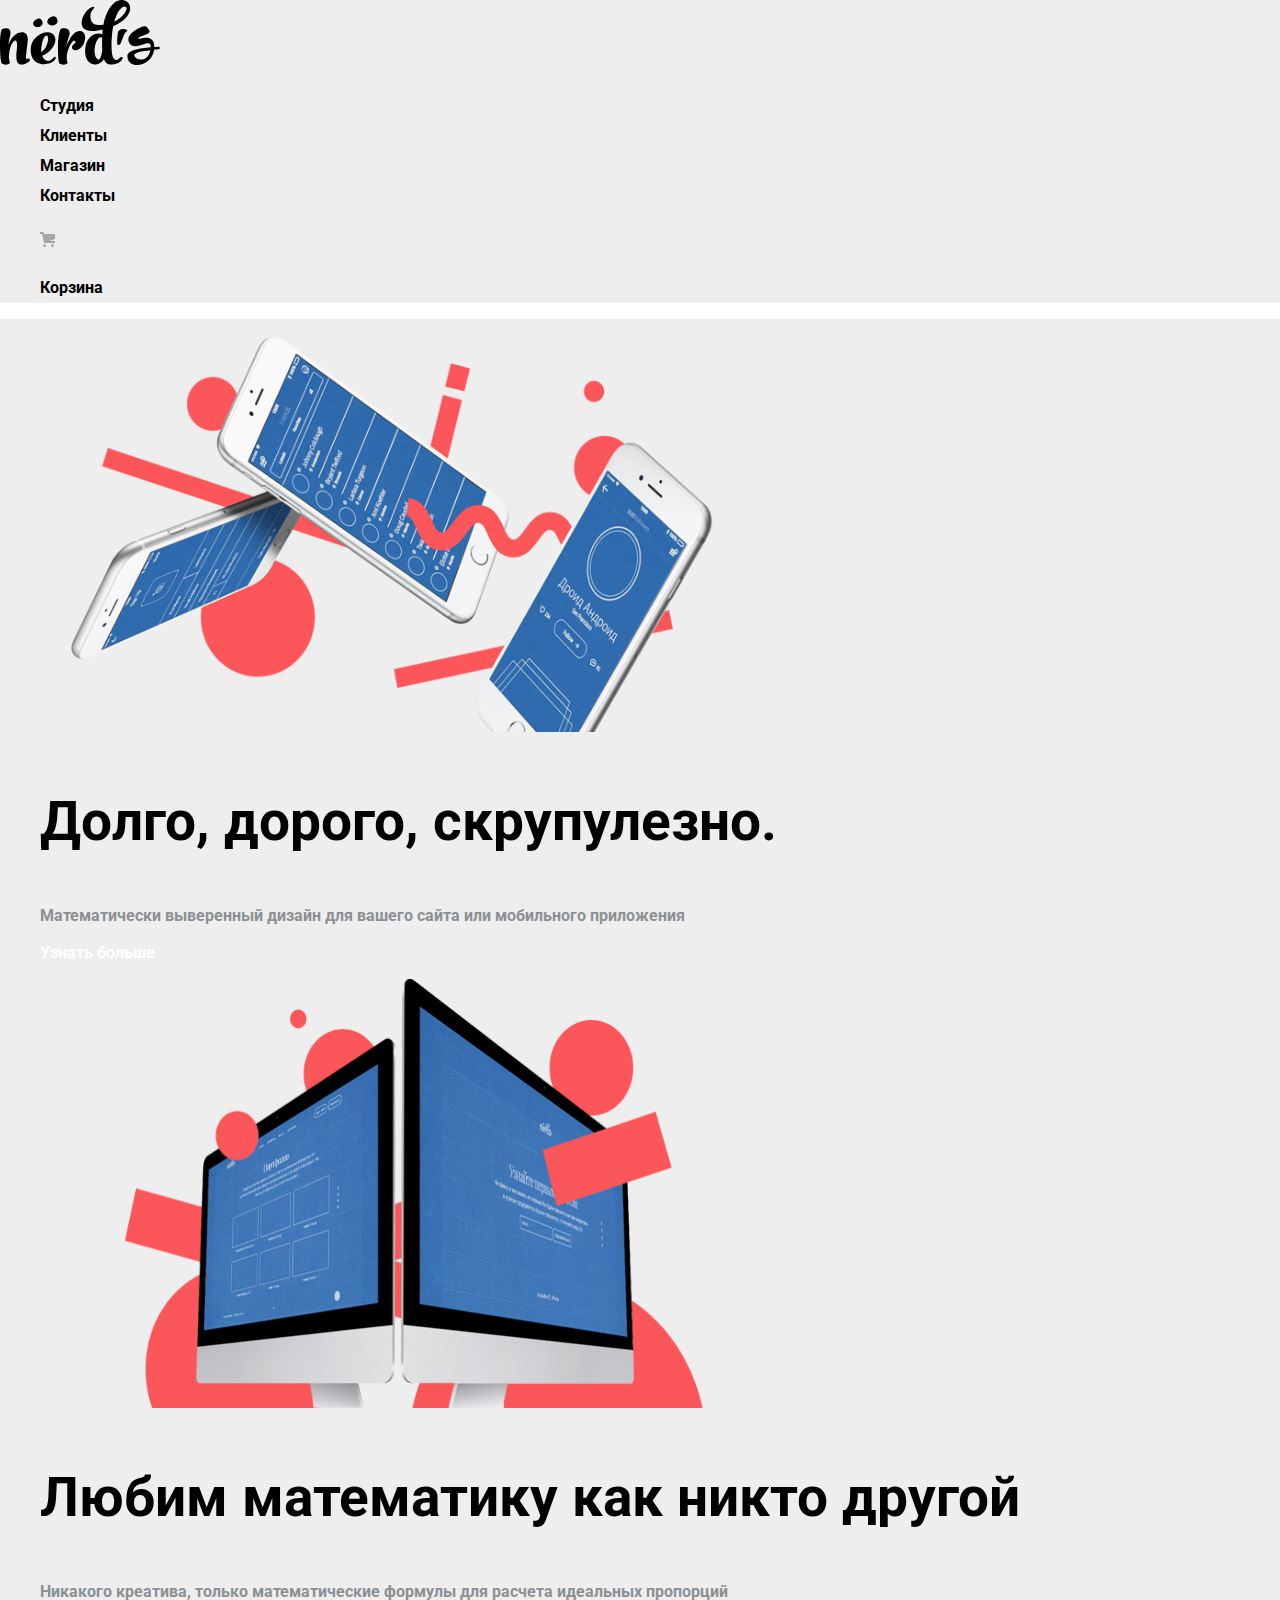
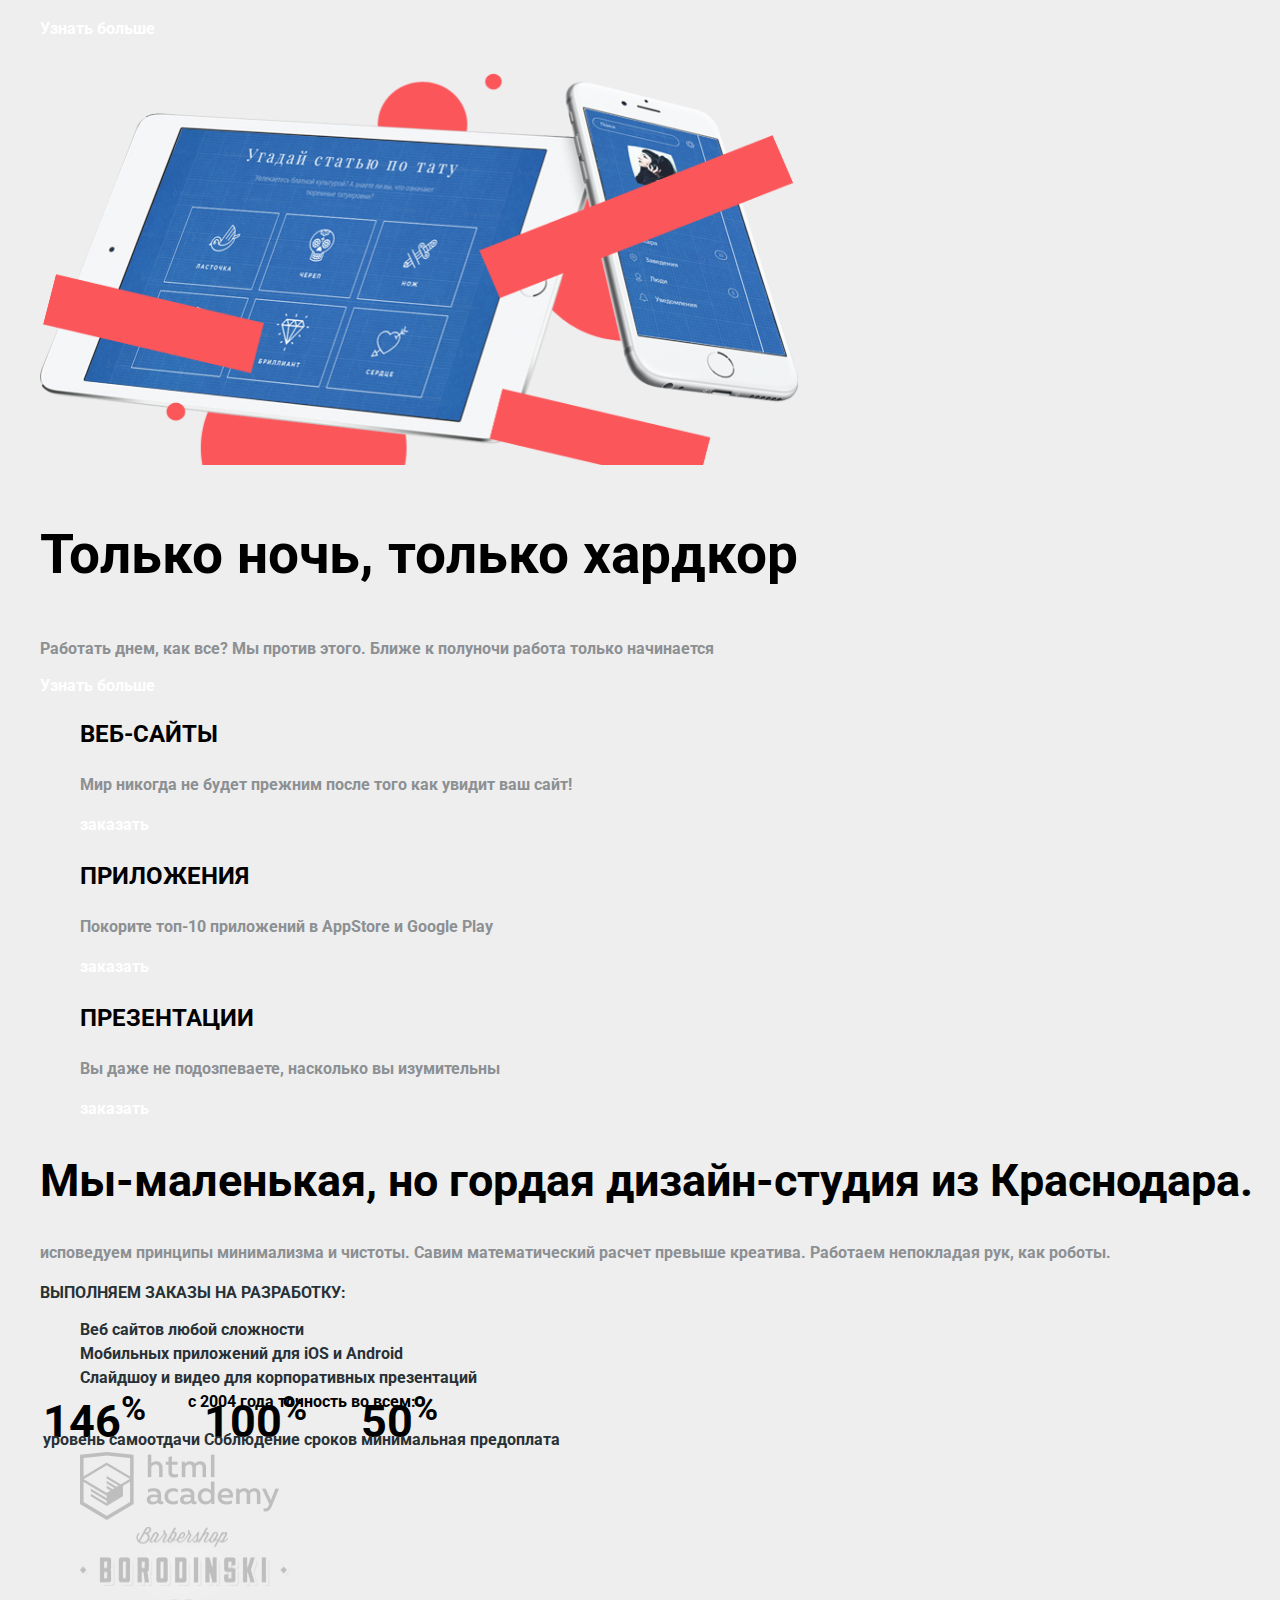
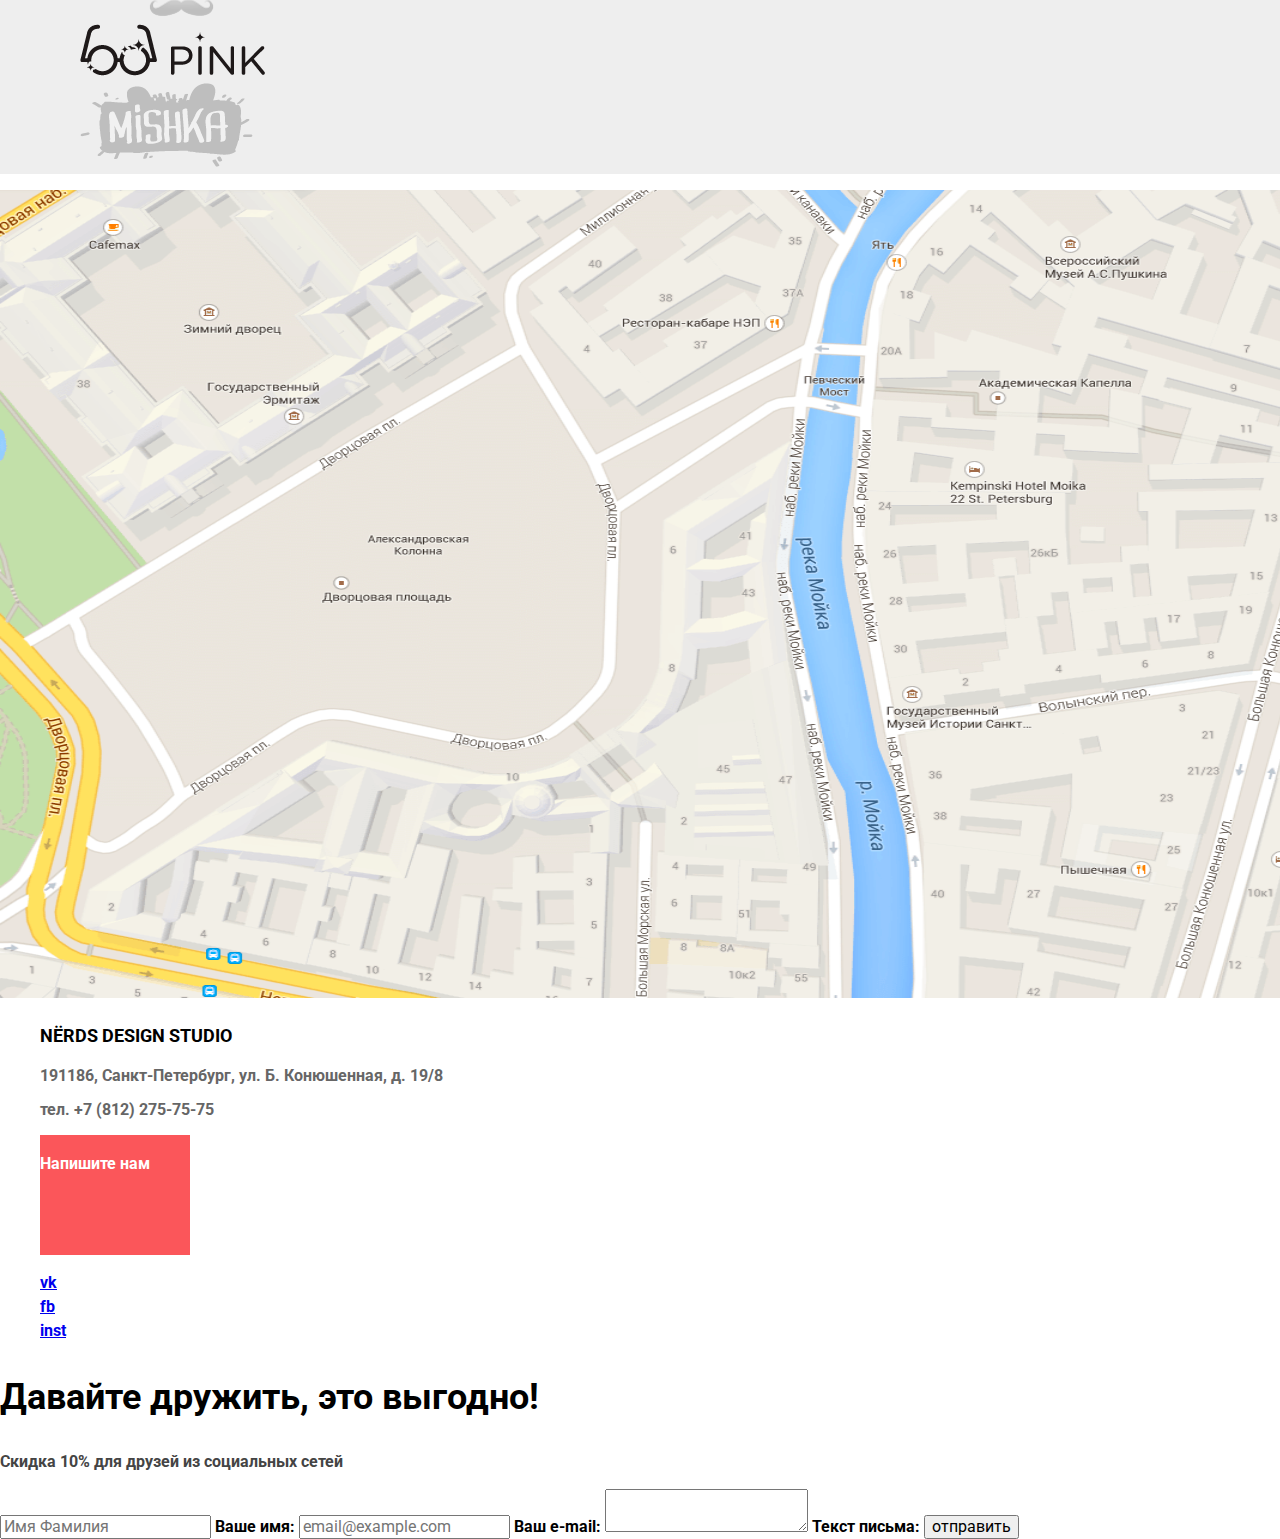
<file: index.html>
<!DOCTYPE html>
	<html lang="ru">
		<head>
			<meta charset="utf-8">
			<title>HTML Academy: Нёрдс</title>
			<link href="https://fonts.googleapis.com/css?family=Roboto:400,500,700&amp;subset=cyrillic" rel="stylesheet">
			<link href="css/normalize.css" rel="stylesheet">
			<link href="css/style.css" rel="stylesheet">
		</head>

		<body>
			<header class="main-header">
				<nav class="user-navigation">
					<a href="#">
						<img class="main-logo" src="img/svg-nerds/nerds-logo.svg" width=160 height=65 alt="логотип nerds">
					</a>
					<ul>
						<li>
							<a href="/">Студия</a>
						</li>
						<li>
							<a href="/">Клиенты</a>
						</li>
						<li>
							<a href="nerds-catalog.html">Магазин</a>
						</li>
						<li>
							<a href="/">Контакты</a>
						</li>
					</ul>
					<ul>
						<li>
							<a href="/">
								<img class="cart-icon" src="img/svg-nerds/cart-icon.svg" width=15 height=15 alt="логотип корзина">
								<p>Корзина</p>
							</a>
						</li>
					</ul>
				</nav>
			</header>
			<main class="main-container">
				<ul class="main-slider">
					<li>
						<a href="/">
							<img src="img/nerds-index-slide1.png" width="698" height="413">
							<p class="first-p-slider">Долго, дорого,  скрупулезно.</p>
							<p class="last-p-slider">Математически выверенный дизайн  для вашего сайта или мобильного приложения</p>
							<p class="btn-p-slider">Узнать больше</p>
						</a>
					</li>
					<li>
						<a href="/">
							<img src="img/nerds-index-slide2.png" width="663" height="430">
							<p class="first-p-slider">Любим математику как никто другой</p>
							<p class="last-p-slider">Никакого креатива, только математические формулы  для расчета идеальных пропорций</p>
							<p class="btn-p-slider">Узнать больше</p>
						</a>
					</li>
					<li>
						<a href="/">
						<img src="img/nerds-index-slide3.png" width="759" height="411">
							<p class="first-p-slider">Только ночь, только хардкор</p>
							<p class="last-p-slider">Работать днем, как все? Мы против этого. Ближе к полуночи работа только начинается</p>
							<p class="btn-p-slider">Узнать больше</p>
						</a>
					</li>
				<ul class="our-service">
					<li>
						<h3>веб-сайты</h3>
						<p>Мир никогда не будет прежним после того как увидит ваш сайт!</p>
						<a href="/">заказать</a>
					</li>
					<li>
						<h3>Приложения</h3>
						<p>Покорите топ-10 приложений в AppStore и Google Play</p>
						<a href="/">заказать</a>
					</li>
					<li>
						<h3>Презентации</h3>
						<p>Вы даже не подозпеваете, насколько вы изумительны</p>
						<a href="/">заказать</a>
					</li>
				</ul>
				<div class="about-us">
					<h2>Мы-маленькая, но гордая дизайн-студия из Краснодара.</h2>
					<p>исповедуем принципы минимализма и чистоты. Савим математический расчет превыше креатива. 
					Работаем непокладая рук, как роботы.</p>
				</div>
				<div class="orders">
					<h2>Выполняем заказы на разработку:</h2>
					<ul>
						<li>Веб сайтов любой сложности</li>
						<li>Мобильных приложений для iOS и Android</li>
						<li>Слайдшоу и видео для корпоративных презентаций</li>
					</ul>
				</div>
				<table class="stats">
					<caption>с 2004 года точность во всем:</caption>
					<tr class="first-tbl">
						<td>146<sup>%</sup></td>
						<td>100<sup>%</sup></td>
						<td>50<sup>%</sup></td>
					</tr>
					<tr class="last-tbl">
						<td>уровень самоотдачи</td>
						<td>Соблюдение сроков</td>
						<td>минимальная предоплата</td>
					</tr>
				</table>
				<section>
					<ul class="main-partners">
						<li class="htmlAcademy">
							<a href="/">
								<img src="img/htmlaсademy.png" width="199px" height="68px">
							</a>
						</li>
						<li class="borodinski">
							<a href="/">
								<img src="img/logo-2.png" width="209px" height="90px">
							</a>
						</li>
						<li class="pink">
							<a href="/">
									<img src="img/pink.png" width="185px" height="52px">
							</a>
						</li>
						<li class="mishka">
							<a href="/">
									<img src="img/mishka.png" width="173px" height="84px">
							</a>
						</li>
					</ul>
				</section>
			</main>
						<footer>
				<section>
					<div class="map"></div>
					<img src="img/map.png" width="1725" height="808" alt="расположение организации на карте">
					<ul class="adress">
						<li>
							<h2>nёrds design studio</h2>
							<p>191186, Санкт-Петербург,  ул. Б. Конюшенная, д. 19/8</p>
							<p>тел. +7 (812) 275-75-75</p>
							<a href="/" class="write-to-us">Напишите нам</a>
						</li>
					</ul>
				</section>
				<ul class="social-buttons">
					<li>
						<a href="/">vk</a>
					</li>
					<li>
						<a href="/">fb</a>
					</li>
					<li>
						<a href="/">inst</a>
					</li>
				</ul>
				<div class="slogan-footer">
					<p>Давайте дружить, это выгодно!</p>
					<p>Скидка 10% для друзей из социальных сетей</p>
				</div>
			</footer>
			<section class="write-us">
				<form action="/" method="post">
					<label>
						<input type="text" name="your-name" placeholder="Имя Фамилия">
						<span>Ваше имя:</span>
					</label>
					<label>
						<input type="text" name="your-mail" placeholder="email@example.com">
						<span>Ваш e-mail:</span>
					</label>
					<label>
						<textarea name="text-ofthe-letter" placeholder="В свободной форме">
						</textarea>
						<span>Текст письма:</span>
					</label>
					<input type="submit" value="отправить">
				</form>
			</section>
		</body>
	</html>
</file>
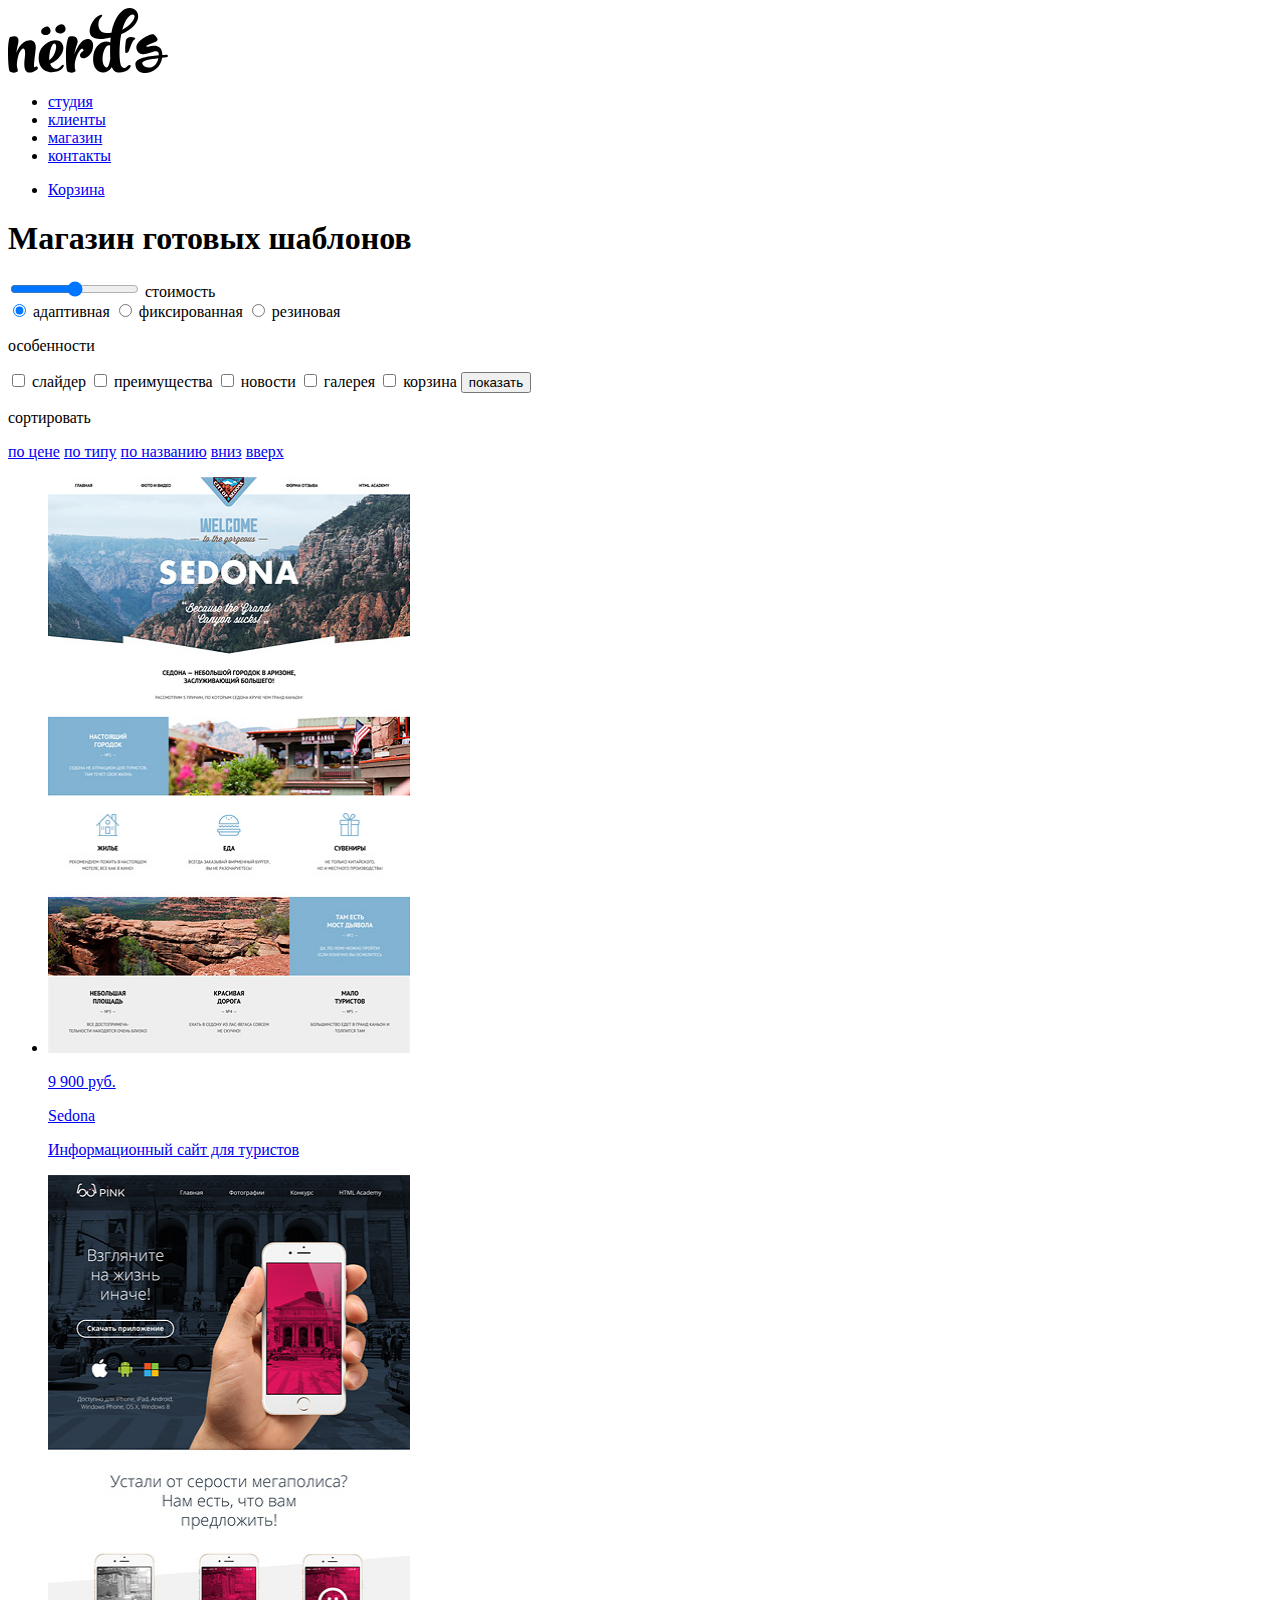
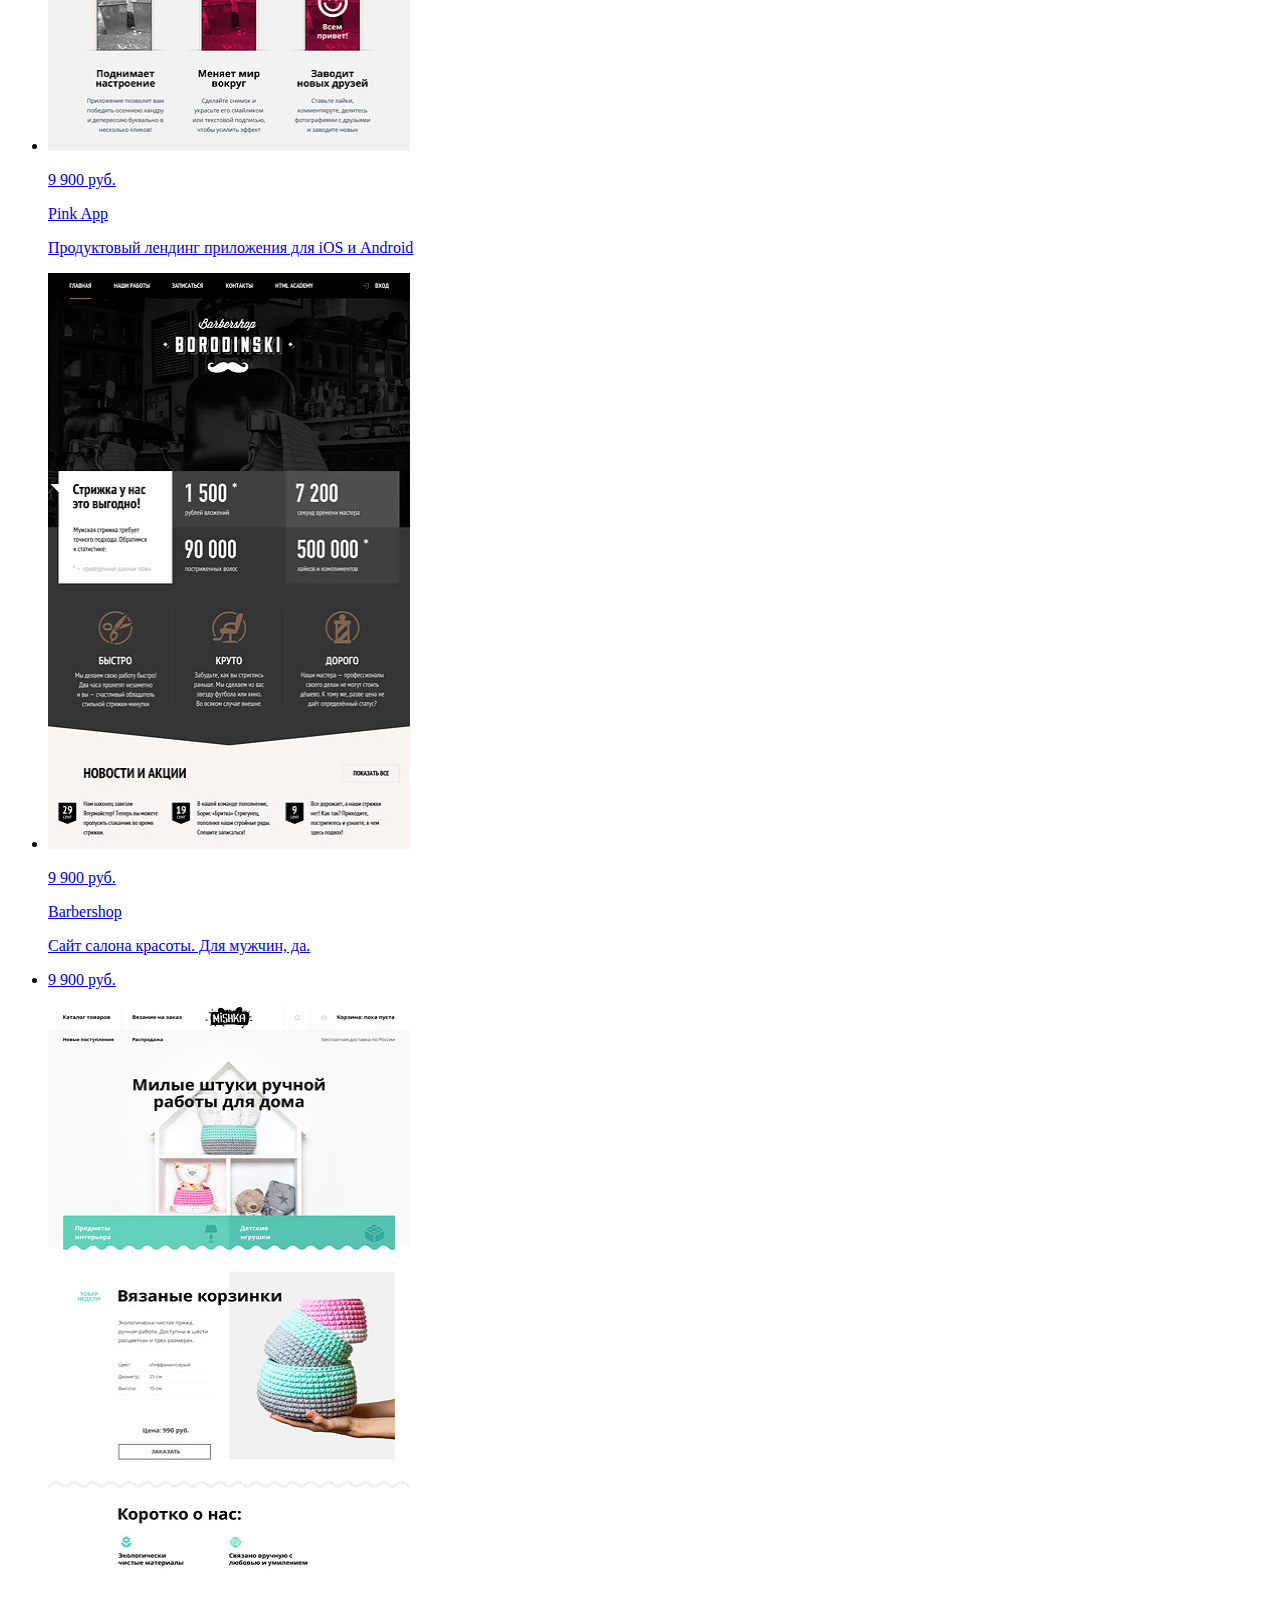
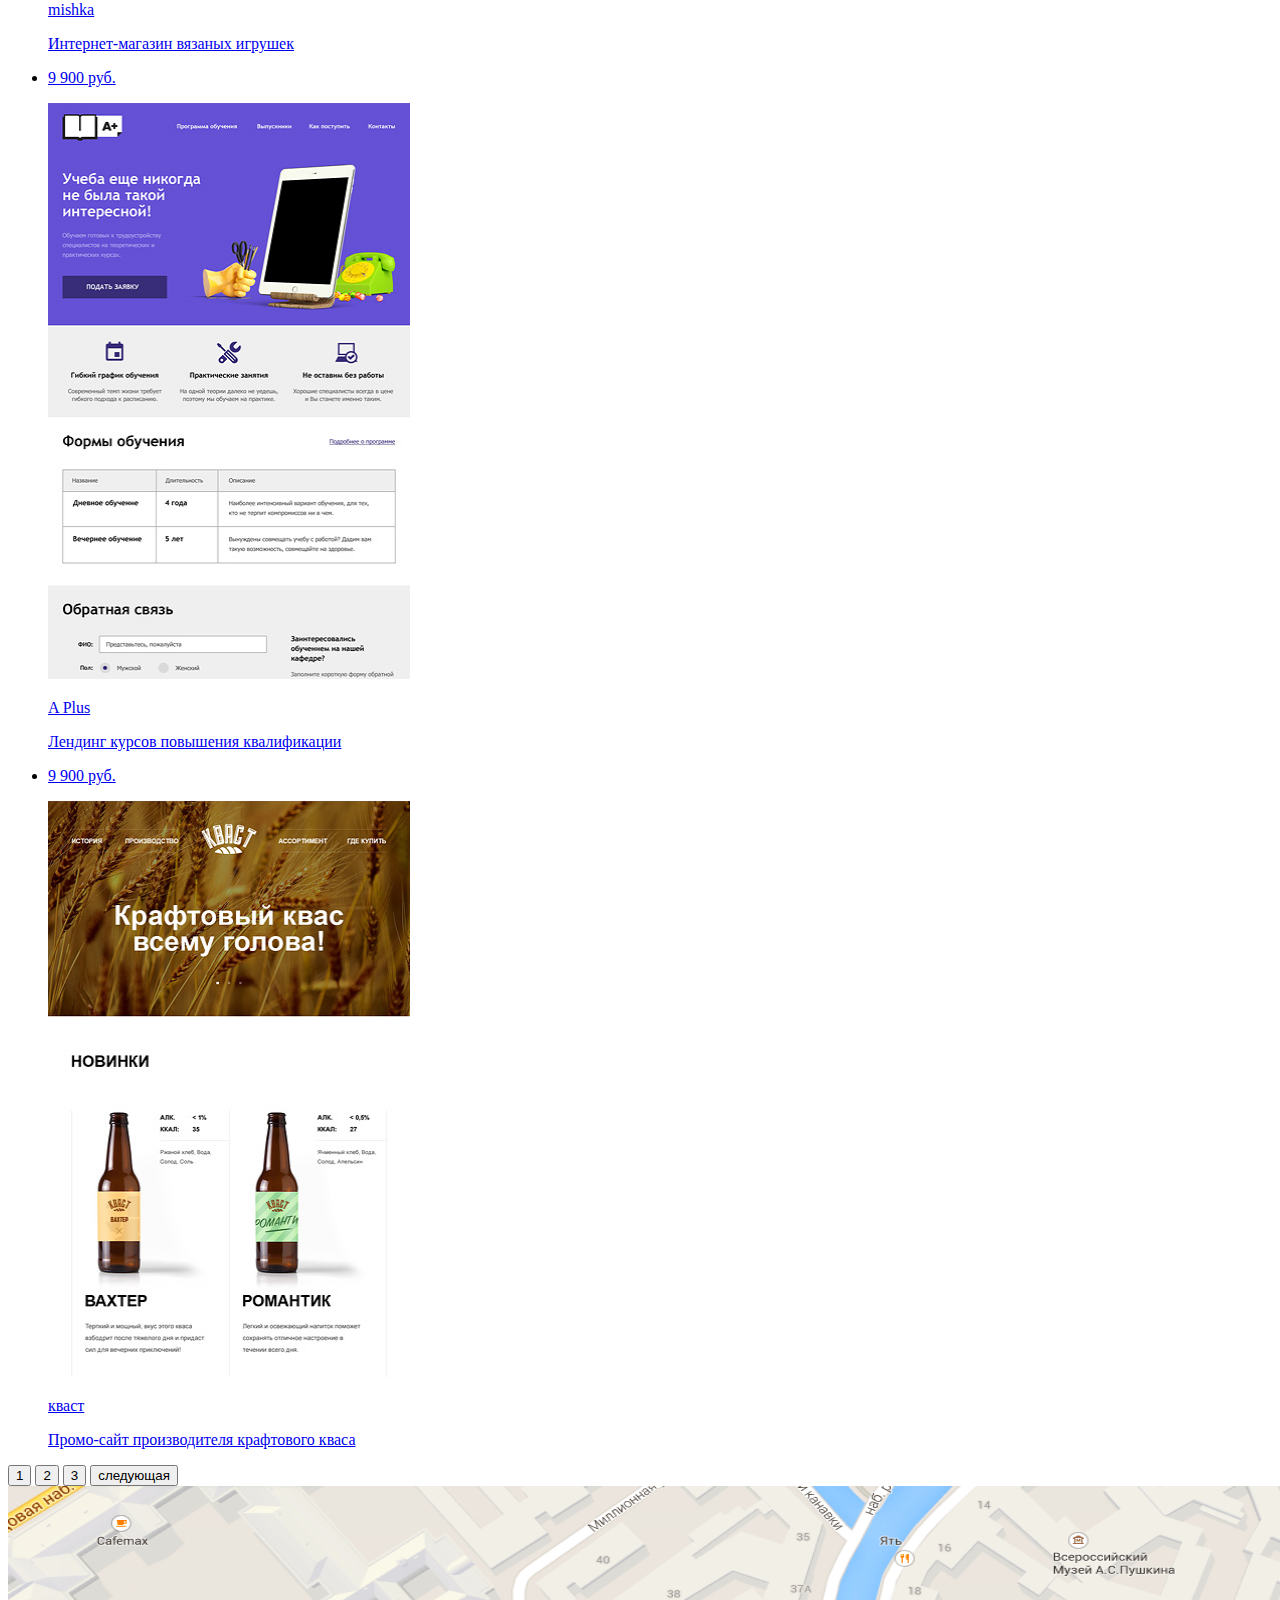
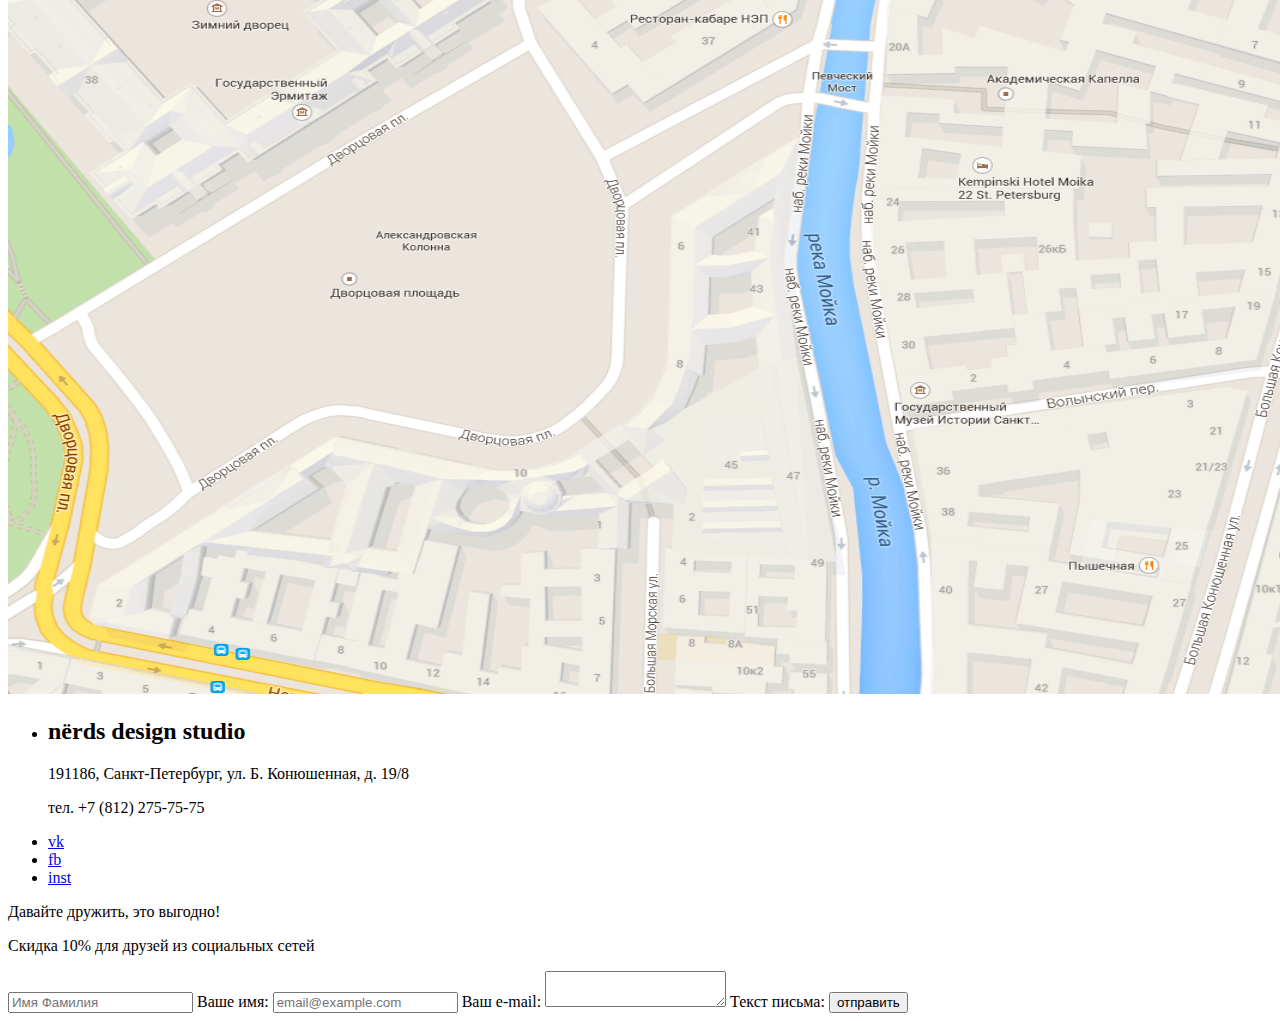
<file: nerds-catalog.html>
<!DOCTYPE html>
	<html lang="ru">
		<head>
			<meta charset="utf-8">
			<title>HTML Academy: Нёрдс</title>
		</head>

		<body>
			<header class="main-header">
				<nav class="main-navigation">
					<a class="main-header-logo" href="index.html">
						<img class="main-logo" src="img/svg-nerds/nerds-logo.svg" width=160 height=65 alt="логотип nerds">
					</a>
					<ul>
						<li>
							<a href="/">студия</a>
						</li>
						<li>
							<a href="/">клиенты</a>
						</li>
						<li>
							<a href="/">магазин</a>
						</li>
						<li>
							<a href="/">контакты</a>
						</li>
					</ul>
					<ul>
						<li>
							<a href="/">Корзина</a>
						</li>
					</ul>
				</nav>
			</header>
			<main class="main-catalog">
				<aside class="catalog-filter">
					<h1>Магазин готовых шаблонов</h1>
					<form class="form-katalog" action="/" method="post">
						<label>
							<input type="range" min="0" max="15500" step="1" value="7750">
							<span>стоимость</span>
						</label>
						<div class="cost-filter-min"></div>
						<div class="cost-filter-max"></div>
						<label>
							<input type="radio" name="grid" value="adaptive" checked>
							<span>адаптивная</span>
						</label>
						<label>
							<input type="radio" name="grid" value="fixed">
							<span>фиксированная</span>
						</label>
						<label>
							<input type="radio" name="grid" value="rubber">
							<span>резиновая</span>
						</label>
						<p class="page-features">особенности</p>
						<label>
							<input type="checkbox" name="page-features" value="slider">
							<span>слайдер</span>
						</label>
						<label>
							<input type="checkbox" name="page-features" value="superiority">
							<span>преимущества</span>
						</label>
						<label>
							<input type="checkbox" name="page-features" value="news">
							<span>новости</span>
						</label>
						<label>
							<input type="checkbox" name="page-features" value="gallery-of-works">
							<span>галерея</span>
						</label>
						<label>
							<input type="checkbox" name="page-features" value="shopping-cart">
							<span>корзина</span>
						</label>
						<input type="submit" value="показать">
					</form>
				</aside>
				<div>
					<p>сортировать</p>
					<div>
						<a href="/">по цене</a>
						<a href="/">по типу</a>
						<a href="/">по названию</a>
						<a href="/">вниз</a>
						<a href="/">вверх</a>
					</div>
				</div>
				<ul>
					<li>
						<a href="/">
							<img src="img/img-sedona.jpg" width=362 height=576>
							<p>9 900 руб.</p>
							<p>Sedona</p>
							<p>Информационный сайт  для туристов</p>
						</a>
					</li>
					<li>
						<a href="/">
							<img src="img/img-pink.jpg" width=362 height=576>
							<p>9 900 руб.</p>
							<p>Pink App</p>
							<p>Продуктовый лендинг приложения для iOS и Android</p>
						</a>
					</li>
					<li>
						<a href="/">
							<img src="img/img-barbershop.jpg" width=362 height=576>
							<p>9 900 руб.</p>
							<p>Barbershop</p>
							<p>Сайт салона красоты. Для мужчин, да.</p>
						</a>
					</li>
					<li>
						<a href ="/">
							<p>9 900 руб.</p>
							<img src="img/img-mishka.jpg" width=362 height=576>
							<p>mishka</p>
							<p>Интернет-магазин  вязаных игрушек</p>
						</a>
					</li>
					<li>
						<a href="/">
							<p>9 900 руб.</p>
							<img src="img/img-aplus.jpg" width=362 height=576>
							<p>A Plus</p>
							<p>Лендинг курсов повышения квалификации</p>
						</a>
					</li>
					<li>
						<a href="/">
							<p>9 900 руб.</p>
							<img src="img/img-kvast.jpg" width=362 height=576>
							<p>кваст</p>
							<p>Промо-сайт производителя крафтового кваса</p>
						</a>
					</li>
				</ul>
				<div class="slide-button">
					<button>1</button>
					<button>2</button>
					<button>3</button>
					<button>следующая</button>
				</div>
			</main>
			<footer>
				<section>
					<div class="map"></div>
					<img src="img/map.png" width="1725" height="808" alt="расположение организации на карте">
					<ul>
						<li>
							<h2>nёrds design studio</h2>
							<p>191186, Санкт-Петербург,  ул. Б. Конюшенная, д. 19/8</p>
							<p>тел. +7 (812) 275-75-75</p>
							<a class="write-to-us"></a>
						</li>
					</ul>
				</section>
				<ul class="social-buttons">
					<li>
						<a href="/">vk</a>
					</li>
					<li>
						<a href="/">fb</a>
					</li>
					<li>
						<a href="/">inst</a>
					</li>
				</ul>
				<p>Давайте дружить, это выгодно!</p>
				<p>Скидка 10% для друзей из социальных сетей</p>
			</footer>
			<section class="write-us">
				<form action="/" method="post">
					<label>
						<input type="text" name="your-name" placeholder="Имя Фамилия">
						<span>Ваше имя:</span>
					</label>
					<label>
						<input type="text" name="your-mail" placeholder="email@example.com">
						<span>Ваш e-mail:</span>
					</label>
					<label>
						<textarea name="text-of-the-letter" placeholder="В свободной форме">
						</textarea>
						<span>Текст письма:</span>
					</label>
					<input type="submit" value="отправить">
				</form>
			</section>
		</body>
	</html>
</file>
<file: css/style.css>
body {
	margin: 0;
	padding: 0;
	font-family: Roboto, Arial; 
	font-size: 16px;
	line-height: 24px;
	font-weight: 700;
	background: #ffffff;
}

.main-header {
	background-color: #eeeeee;
}

.user-navigation li{
	list-style: none;
}
.user-navigation a{
	font-family: Roboto, Arial; 
	font-size: 16px;
	line-height: 30px;
	color: #000000;
	text-decoration: none;
}

.user-navigation a:hover{
	color: #fb565a;
	text-decoration: none;
}

.user-navigation a:active{
	color: #a6a6a6;
	text-decoration: none;
}

.main-container {
	background-color: #eeeeee;
}
.main-slider li{
	list-style: none;
}
.main-slider a{
	text-decoration: none;
}
.first-p-slider {
	font-size: 55px;
	line-height: 55px;
	color: #000000;
	
}
.last-p-slider {
	font-size: 16px;
	line-height: 24px;
	color: #8c9093;
}
.btn-p-slider {
	font-size: 16px;
	line-height: 18px;
	color: #ffffff;
		
}
.our-service h3{
	text-transform: uppercase;
	font-size: 24px;
	line-height: 30px;
	color: #000000;
}
.our-service p{
	font-size: 16px;
	line-height: 24px;
	color: #8c9093;
}
.our-service a{
	font-size: 16px;
	line-height: 18px;
	color: #ffffff;
}
.about-us h2{
	font-size: 45px;
	line-height: 45px;
	color: #000000;
}
.about-us p{
	font-size: 16px;
	line-height: 24px;
	color: #8c9093;
}
.orders h2{
	text-transform: uppercase;
	font-size: 16px;
	line-height: 24px;
	color: #283136;
}
.orders li{
	font-size: 16px;
	line-height: 24px;
	color: #283136;
}
.stats caption{
	font-size: 16px;
	line-height: 24px;
	color: #000000;
}
.stats .first-tbl{
	font-size: 45px;
	line-height: 10.06px;
	color: #000000;
}
.stats .last-tbl{
	font-size: 16px;
	line-height: 18px;
	color: #283136;
}
/*.htmlAcademy{
	background-image:url('../img/svg-nerds/nerds-logo.svg');
	width: 100px;
	height: 100px;
	background-repeat: no-repeat;
	background-color: grey;

}*/
.adress li{
	list-style: none;
}
.adress h2{
	text-transform: uppercase;
	font-size: 18px;
	line-height: 30px;
	color: #000000;
}
.adress p{
	font-size: 16px;
	line-height: 18px;
	color: #666666;
}
.adress a{
	display:block;
	width:150px;
	height:100px;
	background-color:#fb565a;
	padding-top:75px;
	padding-top:20px;
	text-decoration: none;
	font-size: 16px;
	line-height: 18px;
	color: #ffffff;
}
.social-buttons li{
	list-style: none;
}
.slogan-footer p:first-child{
	font-size: 36px;
	line-height: 36px;
	color: #000000;
	
}
.slogan-footer p:last-child{
	font-size: 16px;
	line-height: 22px;
	color: #444444;
		
}
</file>
